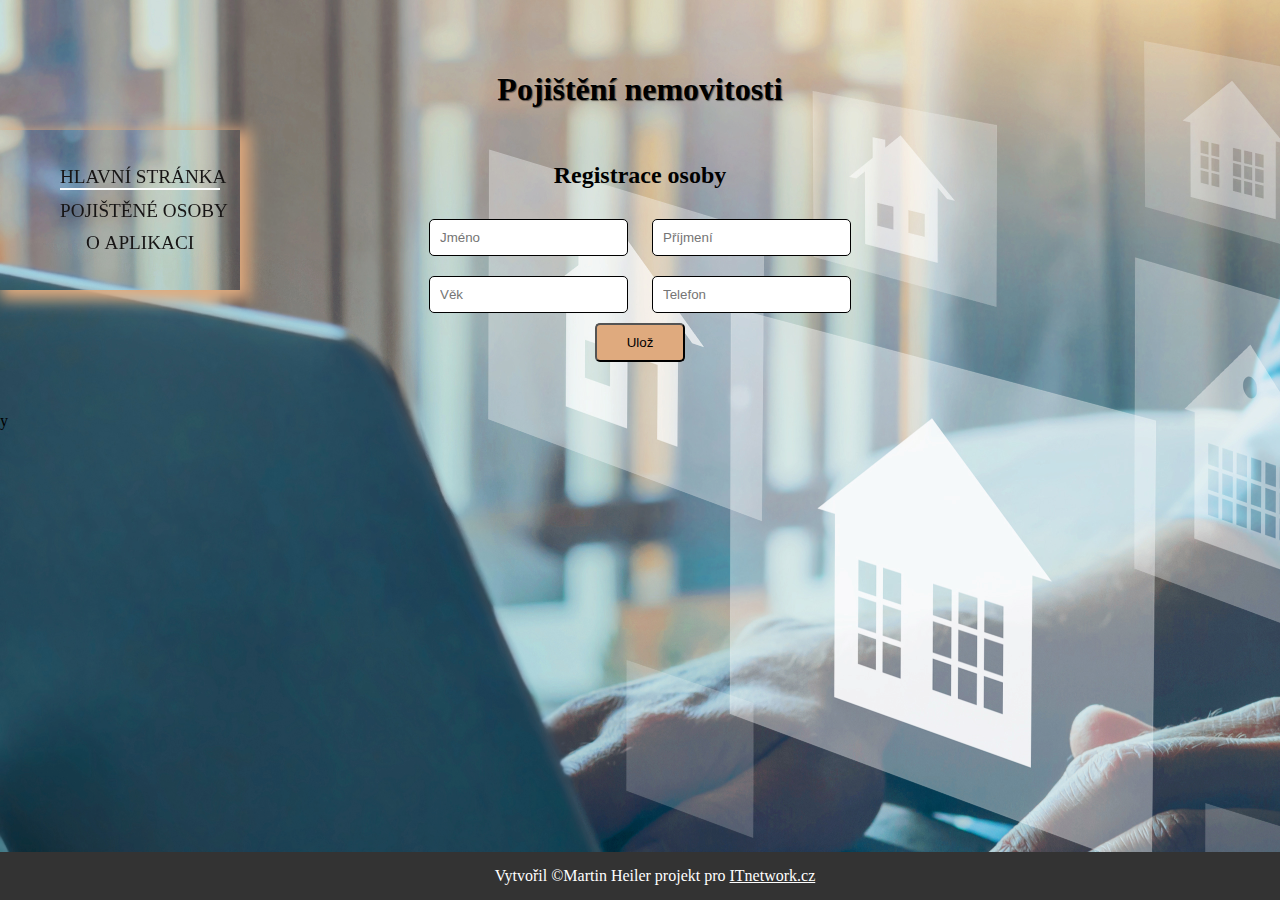
<file: index.html>
<!DOCTYPE html>
<html lang="en">

<head>
    <meta charset="UTF-8">
    <meta name="viewport" content="width=device-width, initial-scale=1.0">
    <meta name="author" content="Martin Heiler" />
    <link rel="stylesheet" href="pojistenci.css" type="text/css" />

    <title>Pojištění</title>
</head>

<body>
    <h1>Pojištění nemovitosti</h1>
    <header>
        <nav>
            <ul>
                <li class="active"><a href="index.html">Hlavní&nbsp;stránka</a></li>
                <li><a href="pojistenci.html">Pojištěné&nbsp;osoby</a></li>
                <li><a href="oaplikaci.html">O&nbsp;aplikaci</a></li>
            </ul>
        </nav>
    </header>
    <main>
        <div>
            <h2>Registrace osoby</h2>

            <div>
                <input type="text" id="inputJmeno" placeholder="Jméno" maxlength="15">
                <input type="text" id="inputPrijmeni" placeholder="Příjmení" maxlength="20">
            </div>
            <div>
                <input type="text" id="inputVek" placeholder="Věk" maxlength="3">
                <input type="text" id="inputTel" placeholder="Telefon" maxlength="10">
            </div>
            <div>
                <button id="buttonUloz">Ulož</button>
            </div>

        </div>

        <div id="vypisContainer"></div>

    </main>
    <footer>
        Vytvořil &copy;Martin Heiler projekt pro <a href="https://itnetwork.cz">ITnetwork.cz</a>
    </footer>

    <script type="module" src="Pojistenec.js"></script>y
    <script type="module" src="SeznamPojistencu.js"></script>
    <script type="module" src="Obsluha.js"></script>



</body>

</html>
</file>
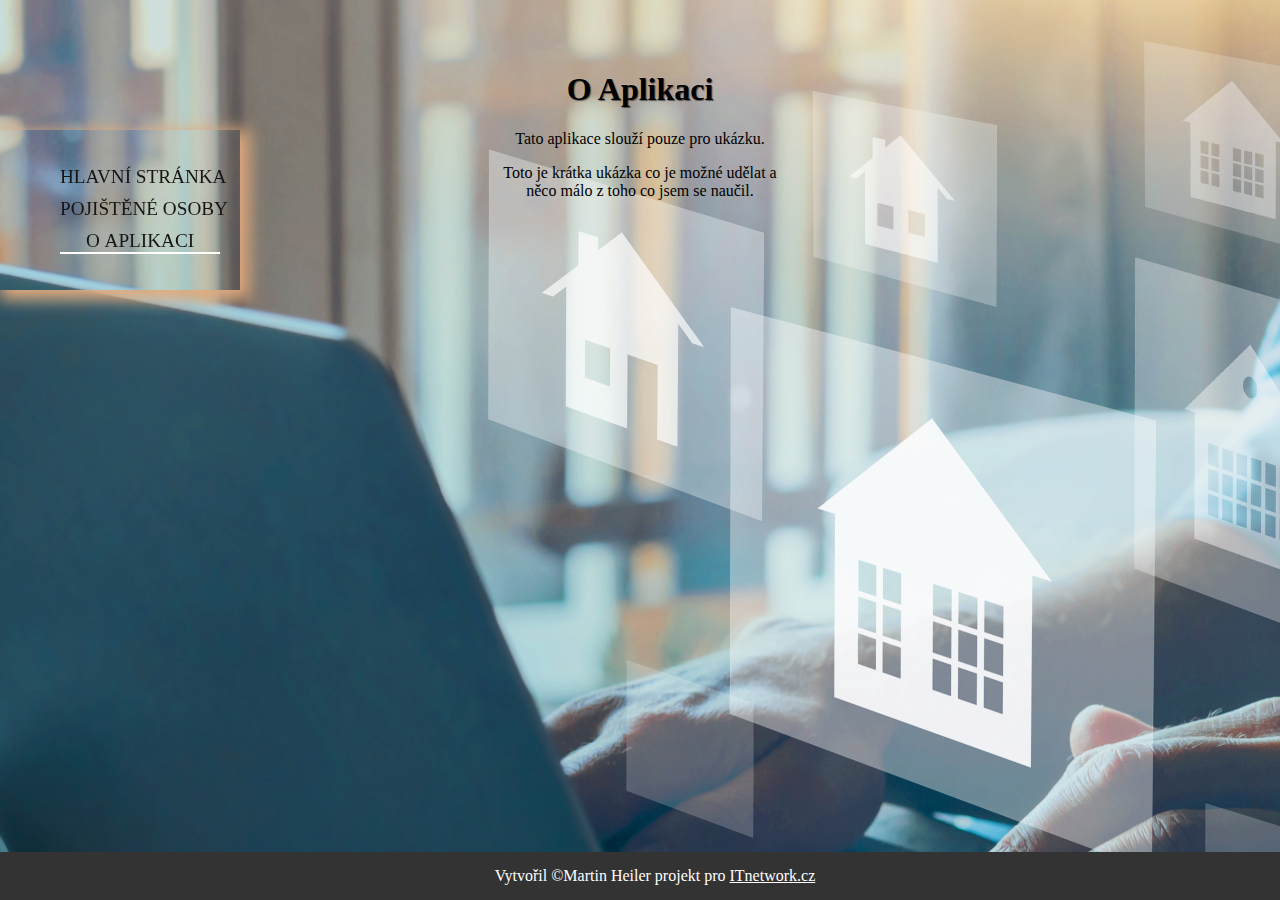
<file: oaplikaci.html>
<!DOCTYPE html>
<html lang="en">
<head>
    <meta charset="UTF-8">
    <meta name="viewport" content="width=device-width, initial-scale=1.0">
    <link rel="stylesheet" href="pojistenci.css" type="text/css"/>
    <title>O aplikaci</title>
</head>
<body>
    <h1>O Aplikaci</h1>
    <header>
        <nav>
            <ul>
                <li><a href="index.html">Hlavní&nbsp;stránka</a></li>
                <li><a href="pojistenci.html">Pojištěné&nbsp;osoby</a></li>
                <li class="active"><a href="oaplikaci.html">O&nbsp;aplikaci</a></li>
            </ul>
        </nav>
    </header>
        <article>
            <p>Tato aplikace slouží pouze pro ukázku.</p>
            <p>Toto je krátka ukázka co je možné udělat a <br/>
               něco málo z toho co jsem se naučil.</p>
        </article>    
    <footer>
        Vytvořil &copy;Martin Heiler projekt pro <a href="https://itnetwork.cz">ITnetwork.cz</a>
    </footer>
</body>
</html>
</file>
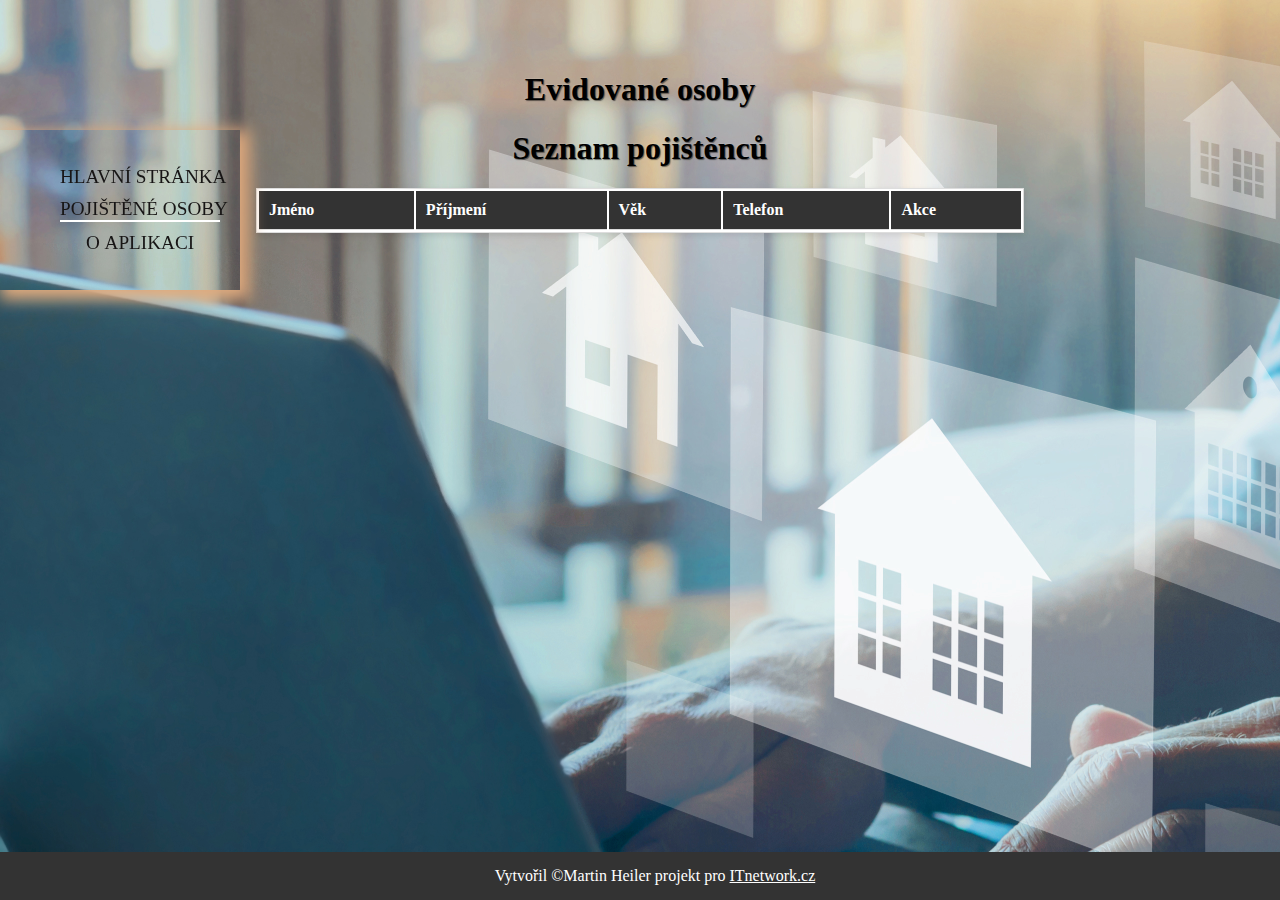
<file: pojistenci.html>
<!DOCTYPE html>
<html lang="en">

<head>
    <meta charset="UTF-8">
    <meta name="viewport" content="width=device-width, initial-scale=1.0">
    <link rel="stylesheet" href="pojistenci.css" type="text/css" />
    <title>Pojištěnci</title>
</head>

<body>
    <h1>Evidované osoby</h1>
    <header>
        <nav>
            <ul>
                <li><a href="index.html">Hlavní&nbsp;stránka</a></li>
                <li class="active"><a href="pojistenci.html">Pojištěné&nbsp;osoby</a></li>
                <li><a href="oaplikaci.html">O&nbsp;aplikaci</a></li>
            </ul>
        </nav>
    </header>

    <h1>Seznam pojištěnců</h1>
    <table id="seznamPojistencu" class="center-table">
        <thead>
            <tr>
                <th>Jméno</th>
                <th>Příjmení</th>
                <th>Věk</th>
                <th>Telefon</th>
                <th>Akce</th>
            </tr>
        </thead>
        <tbody>
            <!-- Zde budou zobrazeni pojištěnci -->
        </tbody>
    </table>


    <footer>
        Vytvořil &copy;Martin Heiler projekt pro <a href="https://itnetwork.cz">ITnetwork.cz</a>
    </footer>
    <script type="module" src="pojistenci.js"></script>
</body>

</html>
</file>
<file: pojistenci.css>
html {
    background: rgb(194, 190, 190);
}

body {
    margin: auto;
    padding: 50px 0px 0px 0px;
    min-height: 100vh;
    background-image: url(obrazky/iStock-1282624945.png);
    box-sizing: border-box;

}

body>header {
    width: 200px;
    height: auto;
    padding: 20px;
    position: fixed;
    z-index: 1;
    left: 20;
    box-shadow: 5px 5px 15px 5px #dfaa7e;
}

nav ul {

    list-style-type: none;
}

nav ul a {
    font-size: 1.2em;
    color: #171515;
    text-decoration: none;
    margin-bottom: 10px;
    text-transform: uppercase;
    display: flex;
    justify-content: space-evenly;
}

nav ul a:hover,
.active a {
    border-bottom: 2px solid white;
}

input[type="text"],
input[type="number"] {
    margin: 10px;
    padding: 10px;
    border: 1px solid black;
    border-radius: 5px;
}

button {
    background-color: #dfaa7e;
    padding: 10px 30px;
    cursor: pointer;
    border-radius: 5px;
}

button:hover {
    background-color: rgb(255, 212, 156);
}

main {
    text-align: center;
    padding: 12px 12px 50px 12px;
}

footer {
    background-color: #333;
    color: #fff;
    padding: 15px;
    text-align: center;
    position: fixed;
    bottom: 0;
    width: 100%;
}

footer a{
    color: white;
}

h1 {
    color: #000000;
    text-shadow: -1px -1px 1px rgba(255, 255, 255, .1), 1px 1px 1px rgba(0, 0, 0, .5);
    text-align: center;
}

p {
    text-align: center;
}

.center-table {
    width: 60%;
    margin: 0 auto;
    background-color: #fff;
    border: 1px solid #ddd;
    box-shadow: 0 2px 6px rgba(0, 0, 0, 0.1);
}

.center-table th,
.center-table td {
    padding: 10px;
    text-align: left;
    border-bottom: 1px solid #ddd;
}

.center-table th {
    background-color: #333;
    color: #fff;
}

.center-table tbody tr:nth-child(even) {
    background-color: #f2f2f2;
}

.footer {
    background-color: #333;
    color: #fff;
    text-align: center;
    padding: 10px;
    position: absolute;
    bottom: 0;
    width: 100%;
}
</file>
